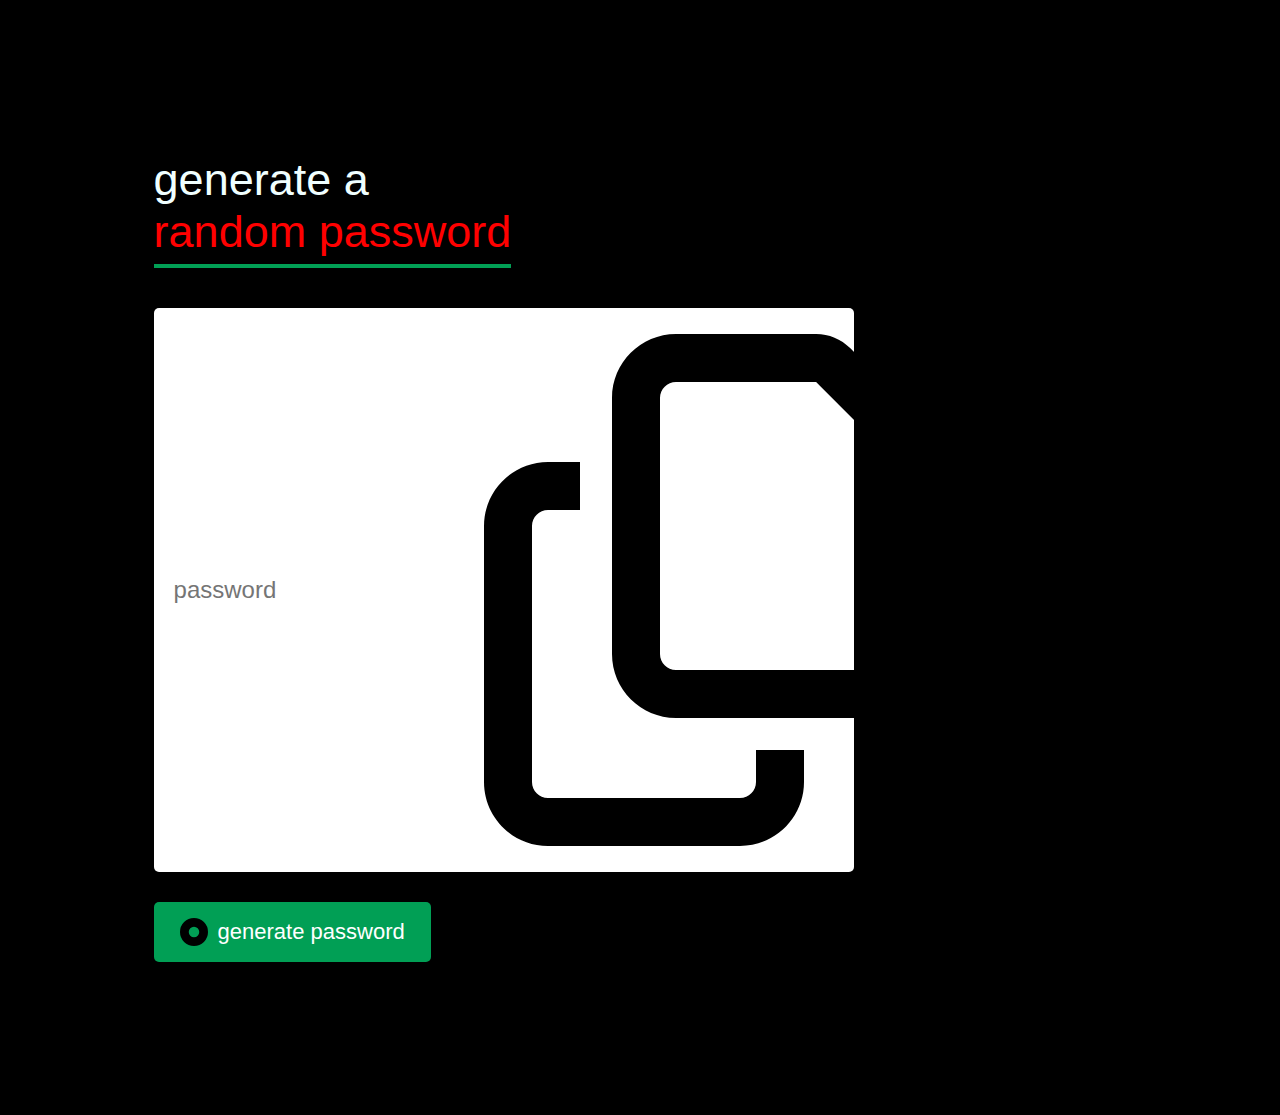
<file: password.html/s.html>
<!DOCTYPE html>
<html lang="en">
<head>
    <meta charset="UTF-8">
    <meta name="viewport" content="width=device-width, initial-scale=1.0">
    <title>random password generator</title>
    <link rel="stylesheet" href="s.css">
</head>
<body>
<div class="container">
    <h1>generate a <br> <span> random password</span></h1>
    <div class="display">
        <input type="text" id="password" placeholder="password">
        <div class="copy icon">
           
        </div>
        <img src="copy-regular1.svg" onclick="copypassword()">
</div>

<button onclick="createpassword()"><img src="circle-dot-solid.svg"> generate password </button>
</div>
<script>
    const passwordbox = document.getElementById("password");
    const length = 12;
    const upperCase = "ABCDEFGHIJKLMNOPQRSTUVWXYZ";
    const lowerCase = "abcdefghijklmnopqrstuvwxyz";
    const number = "0123456789";
    const symbol = "@!#$%^&*()_+-={}[]";
    const alChars = upperCase + lowerCase + number + symbol;
    function createpassword()
    {
        let password="";
        password += upperCase[Math.floor(Math.random() * upperCase.length)];
        password += lowerCase[Math.floor(Math.random() * lowerCase.length)];        
        password +=  number[Math.floor(Math.random() * number.length)];
        password += symbol[Math.floor(Math.random() * symbol.length)];
    
    while(length > password.length)
    {
        password += alChars[Math.floor(Math.random() * alChars.length)];

    }
    passwordbox.value = password;
    }
    function copypassword()
    {
        passwordbox.select();
        document.execCommand("copy");
    }
        
</script>
</body>
</html>
</file>
<file: password.html/s.css>
*{
margin:0;
padding: 0;
font-family: 'Poppins' , sans-serif;
box-sizing: border-box;
}
body{
    background-color: black;
    color: azure;
}
.container{
    margin: 12%;
    width: 90%;
    max-width: 700px;
}
.display{
    width:100%;
    margin-top: 50px;
    margin-bottom: 30px;
    background: #fff;
    color: #333;
    display :flex ;
    align-items: center;
    justify-content: space-between;
    padding: 26px 20px;
    border-radius: 5px; 
}
.container h1{
    font-weight: 500;
    font-size: 45px;
}
.container h1 span{
    color: red;
    border-bottom: 4px solid #019f55;
    padding-bottom: 7px;

}
.dipslay img{
    width: 30px;
    cursor: pointer;
}
.display input{
    border: 0;
    outline: 0;
    font-size: 24px;
}
.container button img{
    width: 28px;
    margin-right: 10px;
}
.container button{
    border: 0;
    outline: 0;
    background: #019f55;
    color: #fff;
    font-size: 22px;
    font-weight: 300;
    display: flex;
    align-items: center;
    justify-content: center;
    padding :16px 26px;
    border-radius:5px ;
    cursor: pointer;

}
</file>
